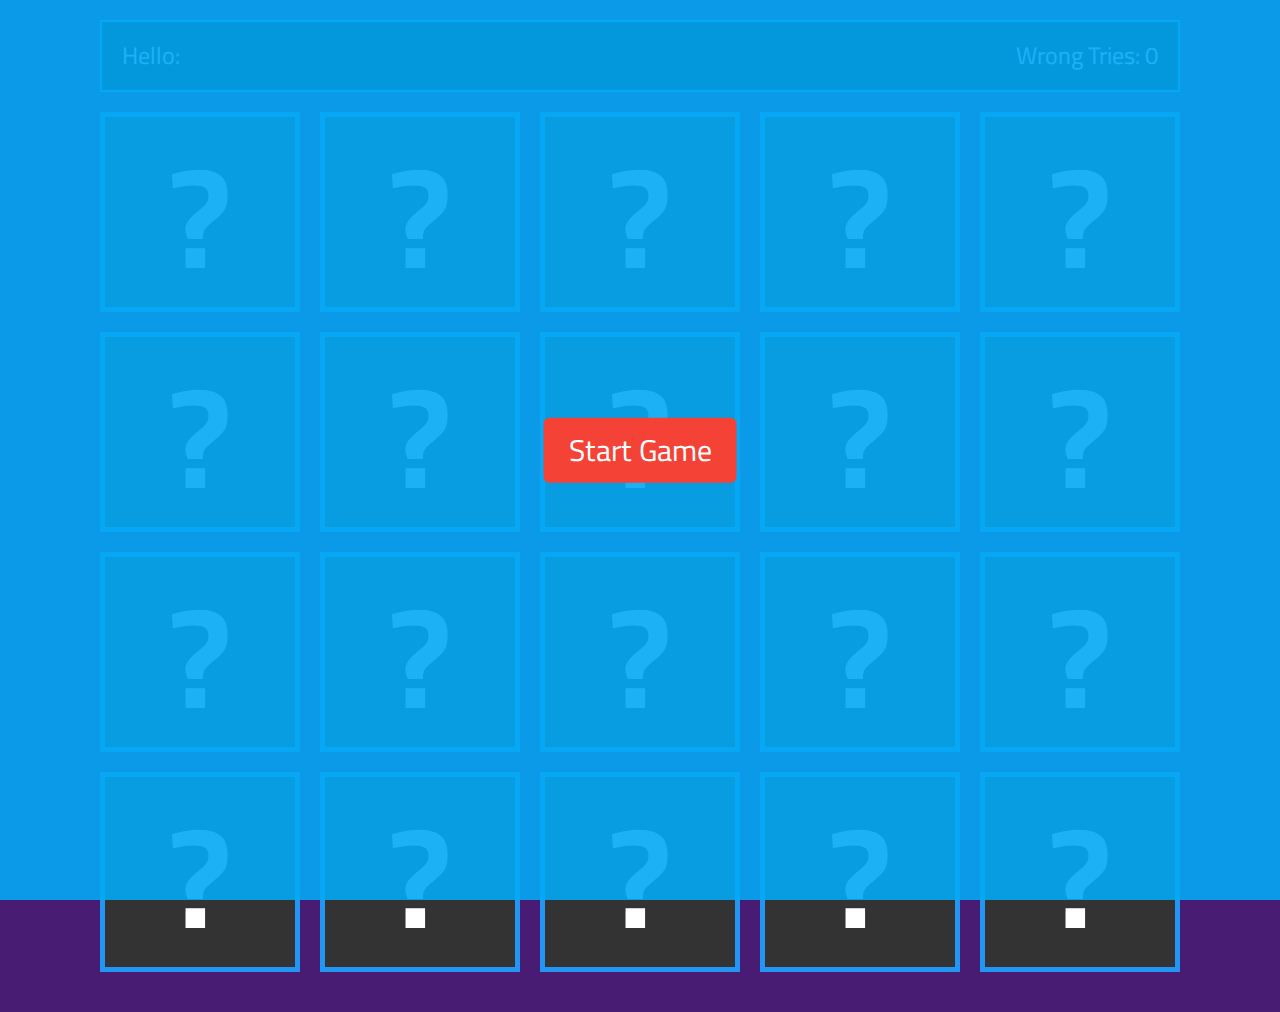
<file: index.html>
<!DOCTYPE html>
<html lang="en">
    <head>
        <meta charset="UTF-8" />
        <meta http-equiv="X-UA-Compatible" content="IE=edge" />
        <meta name="viewport" content="width=device-width, initial-scale=1.0" />
        <title>Game</title>
        <link rel="stylesheet" href="css/normalize.css" />
        <link rel="stylesheet" href="css/main.css" />
        <!-- Font Awesome -->
        <link rel="stylesheet" href="css/all.min.css" />
        <!-- Google Fonts -->
        <link rel="preconnect" href="https://fonts.googleapis.com" />
        <link rel="preconnect" href="https://fonts.gstatic.com" crossorigin />
        <link href="https://fonts.googleapis.com/css2?family=Cairo:wght@300;400;700&#038;display=swap" rel="stylesheet" />
    </head>
<body>
    <div class="control-buttons" >
        <span>Start Game</span>
       
      </div>
      <div class="info-container">
        <div class="name">
          Hello: <span></span>
        </div>
        <div class="tries">
          Wrong Tries: <span>0</span>
        </div>
      </div>
      
      <div class="memory-game-blocks">
        <div class="game-block" data-technology="book">
          <div class="face front"></div>
          <div class="face back">
            <i class="fa-solid fa-book-skull"></i>
          </div>
        </div>
        <div class="game-block" data-technology="book">
          <div class="face front"></div>
          <div class="face back">
            <i class="fa-solid fa-book-skull"></i>
          </div>
        </div>
        <div class="game-block" data-technology="dropletgon">
          <div class="face front"></div>
          <div class="face back">
            <i class="fa-solid fa-droplet"></i>
          </div>
        </div>
        <div class="game-block" data-technology="dropletgon">
          <div class="face front"></div>
          <div class="face back">
            <i class="fa-solid fa-droplet"></i>
          </div>
        </div>
        <div class="game-block" data-technology="puzzle">
          <div class="face front"></div>
          <div class="face back">
            <i class="fa-solid fa-puzzle-piece"></i>
          </div>
        </div>
        <div class="game-block" data-technology="puzzle">
          <div class="face front"></div>
          <div class="face back">
            <i class="fa-solid fa-puzzle-piece"></i>
          </div>
        </div>
        <div class="game-block" data-technology="laptop">
          <div class="face front"></div>
          <div class="face back">
            <i class="fa-solid fa-laptop-code"></i>
          </div>
        </div>
        <div class="game-block" data-technology="laptop">
          <div class="face front"></div>
          <div class="face back">
            <i class="fa-solid fa-laptop-code"></i>
          </div>
        </div>
        <div class="game-block" data-technology="mug">
          <div class="face front"></div>
          <div class="face back">
            <i class="fa-solid fa-mug-saucer"></i>
          </div>
        </div>
        <div class="game-block" data-technology="mug">
          <div class="face front"></div>
          <div class="face back">
            <i class="fa-solid fa-mug-saucer"></i>
          </div>
        </div>
        <div class="game-block" data-technology="microchip">
          <div class="face front"></div>
          <div class="face back">
            <i class="fa-solid fa-microchip"></i>
          </div>
        </div>
        <div class="game-block" data-technology="microchip">
          <div class="face front"></div>
          <div class="face back">
            <i class="fa-solid fa-microchip"></i>
          </div>
        </div>
        <div class="game-block" data-technology="user">
          <div class="face front"></div>
          <div class="face back">
            <i class="fa-solid fa-user-secret"></i>
          </div>
        </div>
        <div class="game-block" data-technology="user">
          <div class="face front"></div>
          <div class="face back">
            <i class="fa-solid fa-user-secret"></i>
          </div>
        </div>
        <div class="game-block" data-technology="bug">
          <div class="face front"></div>
          <div class="face back">
            <i class="fa-solid fa-bug"></i>
          </div>
        </div>
        <div class="game-block" data-technology="bug">
          <div class="face front"></div>
          <div class="face back">
            <i class="fa-solid fa-bug"></i>
          </div>
        </div>
        <div class="game-block" data-technology="code">
          <div class="face front"></div>
          <div class="face back">
            <i class="fa-solid fa-code"></i>
          </div>
        </div>
        <div class="game-block" data-technology="code">
          <div class="face front"></div>
          <div class="face back">
            <i class="fa-solid fa-code"></i>
          </div>
        </div>
        <div class="game-block" data-technology="chess">
          <div class="face front"></div>
          <div class="face back">
            <i class="fa-solid fa-chess"></i>
          </div>
        </div>
        <div class="game-block" data-technology="chess">
          <div class="face front"></div>
          <div class="face back">
            <i class="fa-solid fa-chess"></i>
          </div>
        </div>
      </div>
    
      <!-- <audio id="success" src="audio/success.mp4" preload="auto"></audio>
      <audio id="fail" src="audio/fail.mp4" preload="auto"></audio>
      <script src="main.js"></script> -->


 <script src="main.js"></script>
</body>
</html>
</file>
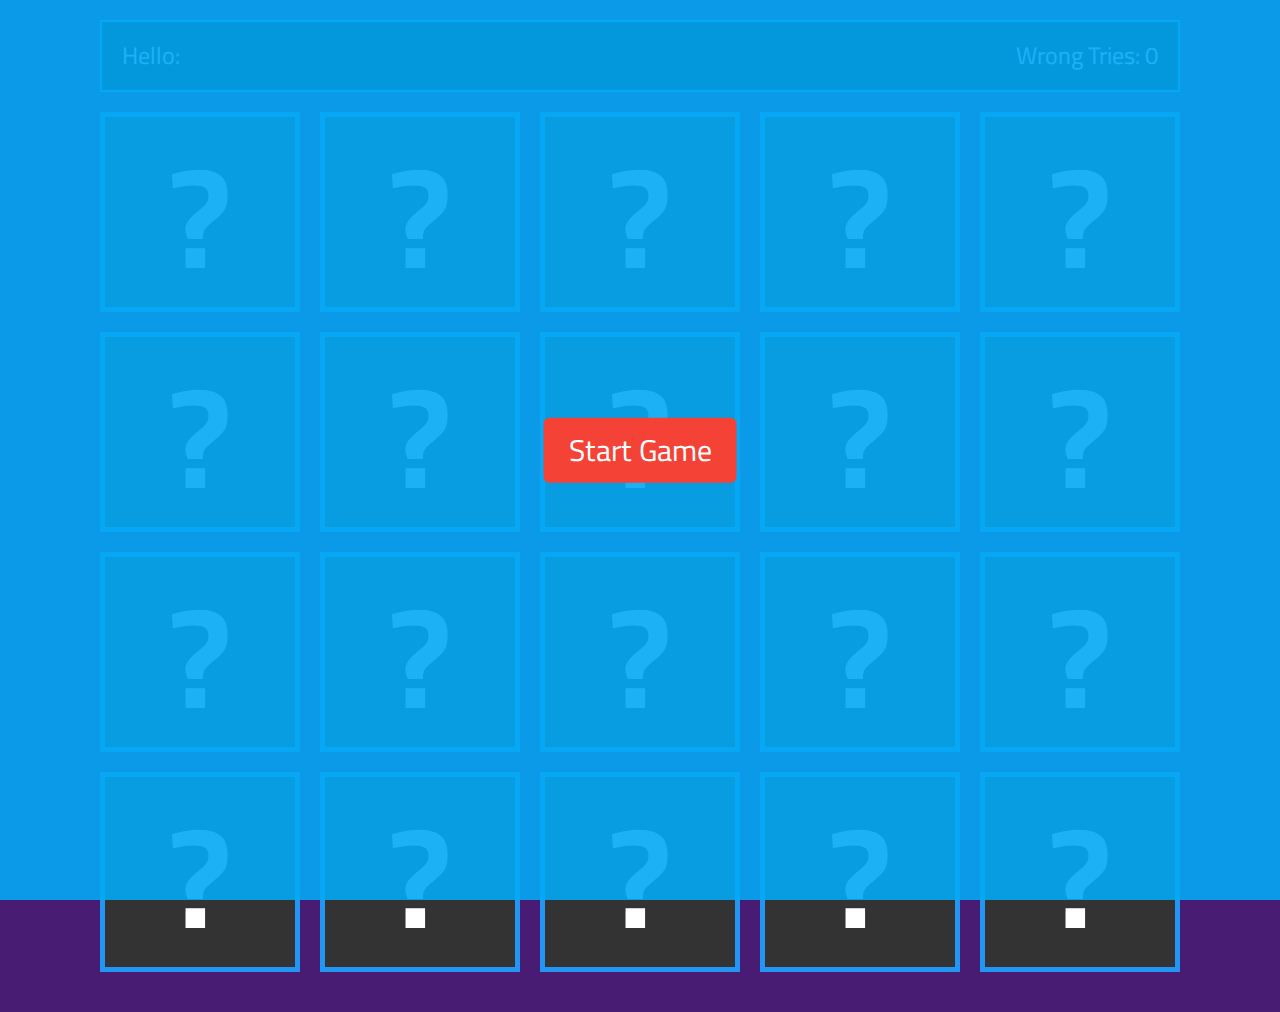
<file: main.html>
<!DOCTYPE html>
<html lang="en">
    <head>
        <meta charset="UTF-8" />
        <meta http-equiv="X-UA-Compatible" content="IE=edge" />
        <meta name="viewport" content="width=device-width, initial-scale=1.0" />
        <title>Game</title>
        <link rel="stylesheet" href="css/normalize.css" />
        <link rel="stylesheet" href="css/main.css" />
        <!-- Font Awesome -->
        <link rel="stylesheet" href="css/all.min.css" />
        <!-- Google Fonts -->
        <link rel="preconnect" href="https://fonts.googleapis.com" />
        <link rel="preconnect" href="https://fonts.gstatic.com" crossorigin />
        <link href="https://fonts.googleapis.com/css2?family=Cairo:wght@300;400;700&#038;display=swap" rel="stylesheet" />
    </head>
<body>
    <div class="control-buttons" >
        <span>Start Game</span>
       
      </div>
      <div class="info-container">
        <div class="name">
          Hello: <span></span>
        </div>
        <div class="tries">
          Wrong Tries: <span>0</span>
        </div>
      </div>
      
      <div class="memory-game-blocks">
        <div class="game-block" data-technology="book">
          <div class="face front"></div>
          <div class="face back">
            <i class="fa-solid fa-book-skull"></i>
          </div>
        </div>
        <div class="game-block" data-technology="book">
          <div class="face front"></div>
          <div class="face back">
            <i class="fa-solid fa-book-skull"></i>
          </div>
        </div>
        <div class="game-block" data-technology="dropletgon">
          <div class="face front"></div>
          <div class="face back">
            <i class="fa-solid fa-droplet"></i>
          </div>
        </div>
        <div class="game-block" data-technology="dropletgon">
          <div class="face front"></div>
          <div class="face back">
            <i class="fa-solid fa-droplet"></i>
          </div>
        </div>
        <div class="game-block" data-technology="puzzle">
          <div class="face front"></div>
          <div class="face back">
            <i class="fa-solid fa-puzzle-piece"></i>
          </div>
        </div>
        <div class="game-block" data-technology="puzzle">
          <div class="face front"></div>
          <div class="face back">
            <i class="fa-solid fa-puzzle-piece"></i>
          </div>
        </div>
        <div class="game-block" data-technology="laptop">
          <div class="face front"></div>
          <div class="face back">
            <i class="fa-solid fa-laptop-code"></i>
          </div>
        </div>
        <div class="game-block" data-technology="laptop">
          <div class="face front"></div>
          <div class="face back">
            <i class="fa-solid fa-laptop-code"></i>
          </div>
        </div>
        <div class="game-block" data-technology="mug">
          <div class="face front"></div>
          <div class="face back">
            <i class="fa-solid fa-mug-saucer"></i>
          </div>
        </div>
        <div class="game-block" data-technology="mug">
          <div class="face front"></div>
          <div class="face back">
            <i class="fa-solid fa-mug-saucer"></i>
          </div>
        </div>
        <div class="game-block" data-technology="microchip">
          <div class="face front"></div>
          <div class="face back">
            <i class="fa-solid fa-microchip"></i>
          </div>
        </div>
        <div class="game-block" data-technology="microchip">
          <div class="face front"></div>
          <div class="face back">
            <i class="fa-solid fa-microchip"></i>
          </div>
        </div>
        <div class="game-block" data-technology="user">
          <div class="face front"></div>
          <div class="face back">
            <i class="fa-solid fa-user-secret"></i>
          </div>
        </div>
        <div class="game-block" data-technology="user">
          <div class="face front"></div>
          <div class="face back">
            <i class="fa-solid fa-user-secret"></i>
          </div>
        </div>
        <div class="game-block" data-technology="bug">
          <div class="face front"></div>
          <div class="face back">
            <i class="fa-solid fa-bug"></i>
          </div>
        </div>
        <div class="game-block" data-technology="bug">
          <div class="face front"></div>
          <div class="face back">
            <i class="fa-solid fa-bug"></i>
          </div>
        </div>
        <div class="game-block" data-technology="code">
          <div class="face front"></div>
          <div class="face back">
            <i class="fa-solid fa-code"></i>
          </div>
        </div>
        <div class="game-block" data-technology="code">
          <div class="face front"></div>
          <div class="face back">
            <i class="fa-solid fa-code"></i>
          </div>
        </div>
        <div class="game-block" data-technology="chess">
          <div class="face front"></div>
          <div class="face back">
            <i class="fa-solid fa-chess"></i>
          </div>
        </div>
        <div class="game-block" data-technology="chess">
          <div class="face front"></div>
          <div class="face back">
            <i class="fa-solid fa-chess"></i>
          </div>
        </div>
      </div>
    
      <!-- <audio id="success" src="audio/success.mp4" preload="auto"></audio>
      <audio id="fail" src="audio/fail.mp4" preload="auto"></audio>
      <script src="main.js"></script> -->


 <script src="main.js"></script>
</body>
</html>
</file>
<file: css/main.css>
* {
    -webkit-box-sizing: border-box;
    -moz-box-sizing: border-box;
    box-sizing: border-box;
  }
  body {
    font-family: "Cairo", sans-serif;
    
    background-color: #481c73;

}
  
.control-buttons {
  position: fixed;
  left: 0;
  top: 0;
  width: 100%;
  height: 100%;
  z-index: 2;
  background-color: rgba(3, 169, 244, 0.9);
}
.control-buttons span {
  position: absolute;
  left: 50%;
  top: 50%;
  transform: translate(-50%, -50%);
  background-color: #F44336;
  color: #FFF;
  padding: 15px 25px;
  font-size: 30px;
  text-align: center;
  border-radius: 6px;
  cursor: pointer;
}
.info-container {
  width: 1080px;
  margin: 20px auto 0;
  background-color: #000000;
  padding: 20px;
  font-size: 24px;
  overflow: hidden;
  border: 2px solid #2196f3;
}
.info-container .name ,.tries{
  color: white;
    }
.info-container .name {
  float: left;
  width: 50%;
}
.info-container .tries {
  float: right;
  width: 50%;
  text-align: right;
}
.memory-game-blocks {
  display: flex;
  width: 1100px;
  flex-wrap: wrap;
  margin: 20px auto;
}
.memory-game-blocks.no-clicking {
  pointer-events: none;
}
.memory-game-blocks .game-block {
  height: 200px;
  font-size: 120px;
  transition: transform .5s;
  transform-style: preserve-3d;
  cursor: pointer;
  position: relative;
  flex: 1 0 200px;
  margin: 0 10px 20px;
}
.memory-game-blocks .game-block .front {
  background-color: #333;
  line-height: 200px;
}
.memory-game-blocks .game-block .front:before {
  content: '?';
  color: #FFF;
  font-size: 140px;
  font-weight: bold;
}
.memory-game-blocks .game-block .back {
  background-color: #607D8B;
  transform: rotateY(180deg);
}
.memory-game-blocks .game-block .back i {
  width: 140px;
  height: 140px;
  margin-top: 30px;
}
.memory-game-blocks .game-block .face {
  position: absolute;
  width: 100%;
  height: 100%;
  text-align: center;
  backface-visibility: hidden;
  border: 5px solid #2196F3;
}
.memory-game-blocks .game-block.is-flipped,
.memory-game-blocks .game-block.has-match {
  -webkit-transform: rotateY(180deg);
  -moz-transform: rotateY(180deg);
  transform: rotateY(180deg);
  pointer-events: none;
}
</file>
